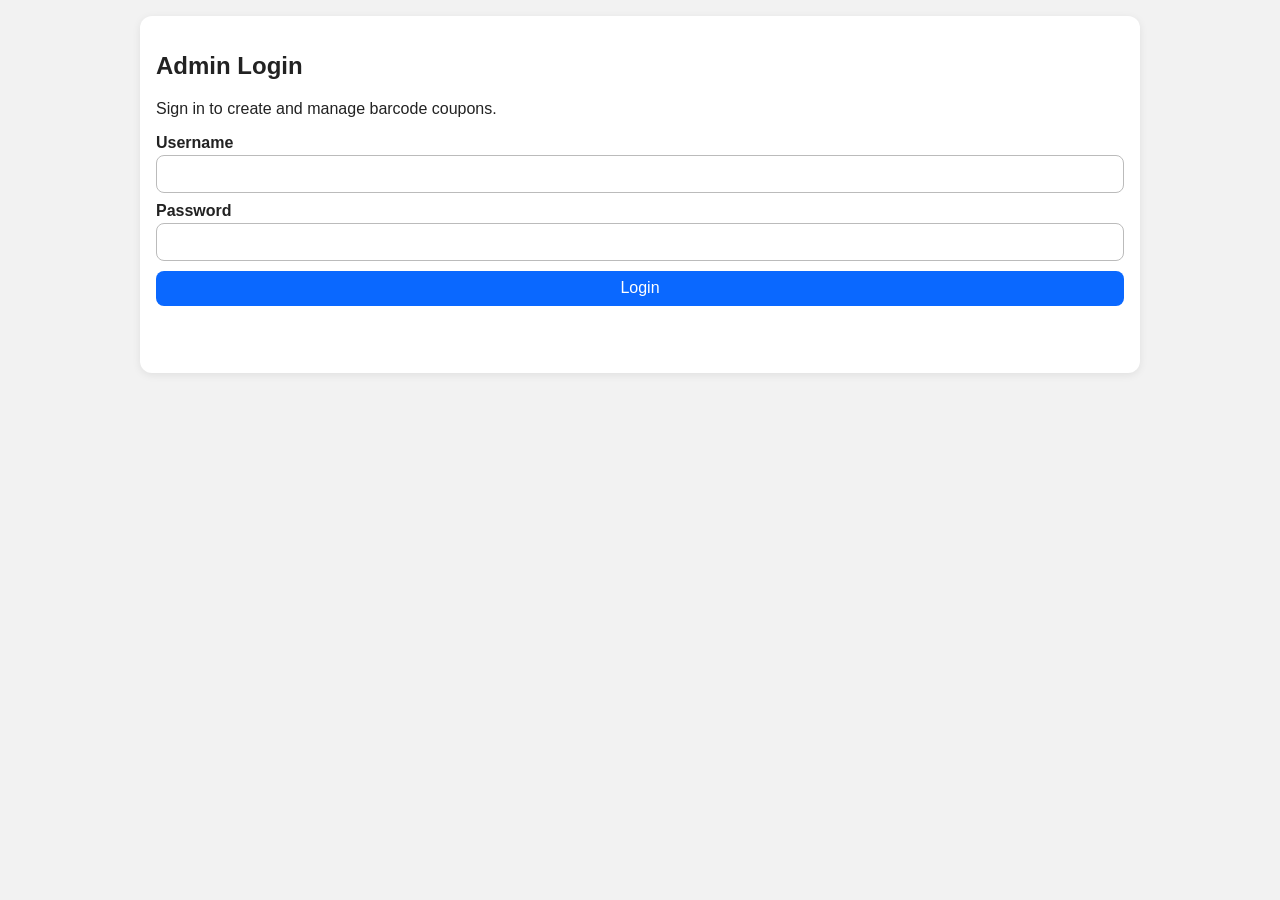
<file: index.html>
<!doctype html>
<html lang="en">
  <head>
    <meta charset="UTF-8" />
    <meta name="viewport" content="width=device-width, initial-scale=1.0" />
    <title>Denari Coupon Manager</title>
    <link rel="manifest" href="manifest.webmanifest" />
    <link rel="stylesheet" href="styles.css" />
  </head>
  <body>
    <main class="app">
      <section id="login-section" class="card">
        <h1>Admin Login</h1>
        <p>Sign in to create and manage barcode coupons.</p>
        <form id="login-form">
          <label>Username <input required id="username" /></label>
          <label>Password <input required id="password" type="password" /></label>
          <button type="submit">Login</button>
        </form>
        <p id="login-error" class="error"></p>
      </section>

      <section id="app-section" class="hidden">
        <header class="toolbar">
          <div>
            <h1>Coupon Control</h1>
            <p id="session-user"></p>
          </div>
          <button id="logout">Logout</button>
        </header>

        <section class="card">

          <h2>Create Coupon</h2>
          <form id="create-form" class="grid">
            <label>Customer name <input required id="customer" /></label>
            <label>Denari sum <input required id="denari" type="number" min="1" /></label>
            <button type="submit">Generate Barcode</button>
          </form>

          <p id="create-error" class="error"></p>
        </section>

        <section class="card">
          <h2>Scan Coupon</h2>
          <div class="scan-row">
            <button id="start-scan">Start Camera Scan</button>
            <label>or enter code manually <input id="manual-scan" pattern="\\d{6}" placeholder="000001" /></label>
            <button id="manual-scan-btn">Find</button>
          </div>
          <video id="scanner" autoplay playsinline class="hidden"></video>
          <p id="scan-result"></p>
        </section>

        <section class="card">
          <h2>Coupons</h2>
          <div id="coupon-list" class="coupon-list"></div>
        </section>
      </section>
    </main>

    <script type="module" src="app.js"></script>
  </body>
</html>
</file>
<file: styles.css>
:root {
  color-scheme: light dark;
  font-family: Arial, sans-serif;
}
body { margin: 0; background: #f2f2f2; }
.app { max-width: 1000px; margin: 1rem auto; padding: 0 1rem; }
.card { background: #fff; color: #222; border-radius: 12px; padding: 1rem; margin-bottom: 1rem; box-shadow: 0 2px 8px rgba(0,0,0,.08); }
.hidden { display: none; }
form { display: flex; flex-direction: column; gap: .6rem; }
label { display: flex; flex-direction: column; gap: .2rem; font-weight: 600; }
input, button { font: inherit; padding: .55rem .65rem; border-radius: 8px; border: 1px solid #bbb; }
button { cursor: pointer; background: #0a68ff; color: #fff; border: none; }
button.secondary { background: #555; }
button.warn { background: #d83a3a; }
.toolbar { display: flex; justify-content: space-between; align-items: center; }
.grid { display: grid; grid-template-columns: repeat(auto-fit, minmax(220px,1fr)); align-items: end; gap: .8rem; }
.hint { color: #555; margin: .5rem 0 0; }
.error { color: #c40000; min-height: 1.2rem; }
.coupon-list { display: grid; gap: .8rem; }
.coupon { border: 1px solid #ddd; border-radius: 10px; padding: .8rem; }
.coupon h3 { margin: 0 0 .4rem; }
.meta { font-size: .92rem; color: #444; margin-bottom: .5rem; }
.actions { display: flex; flex-wrap: wrap; gap: .5rem; margin-top: .5rem; }
canvas { background: #fff; border: 1px solid #ddd; max-width: 100%; }
video#scanner { width: 100%; max-width: 380px; border-radius: 8px; border: 1px solid #ddd; margin-top: .7rem; }
.scan-row { display: flex; flex-wrap: wrap; gap: .6rem; align-items: end; }
@media (max-width: 640px) {
  .toolbar { flex-direction: column; align-items: flex-start; gap: .6rem; }
}
</file>
